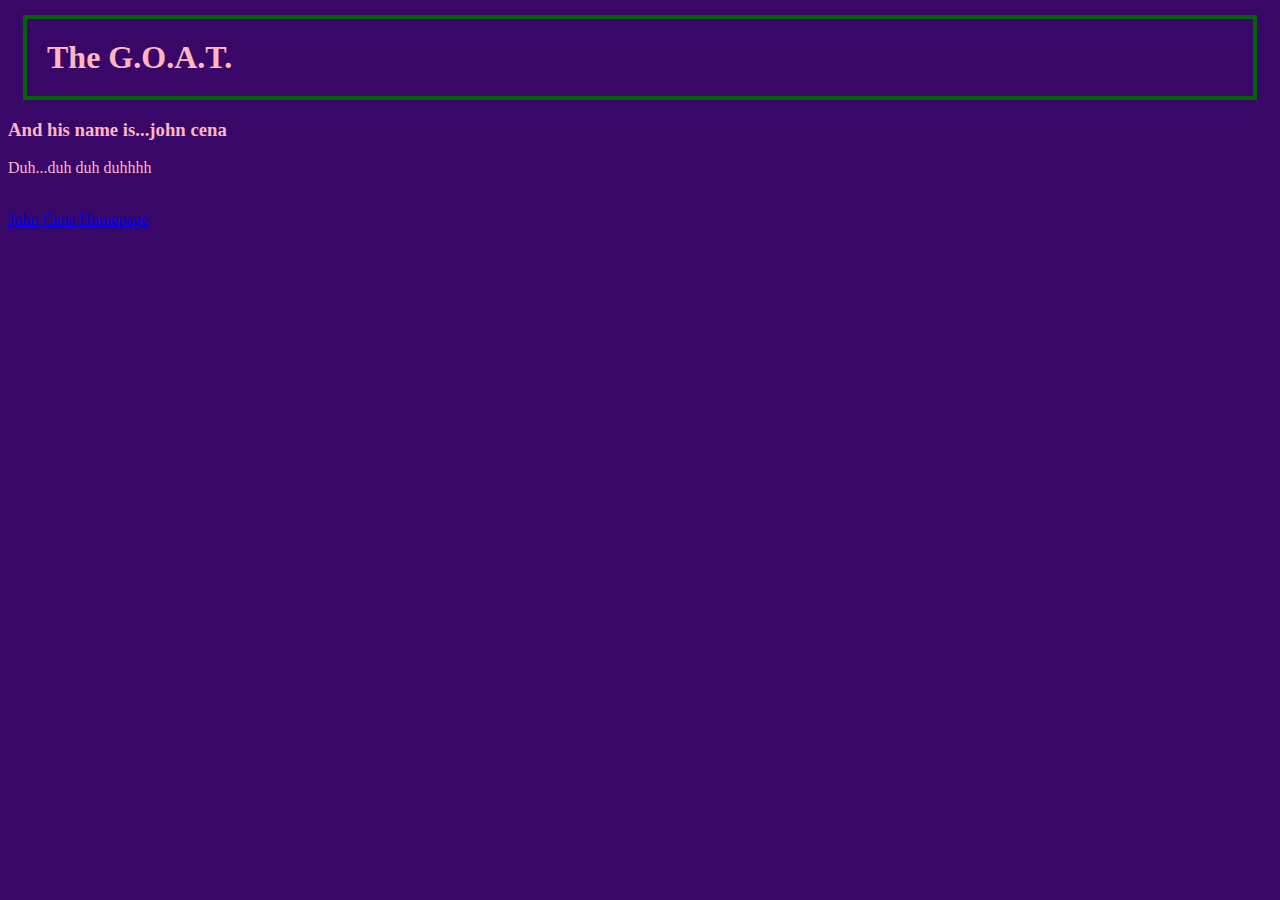
<file: day0/initial-Cena/index.html>
<!DOCTYPE html>
<html lang="en">
  <head>
    <meta charset="UTF-8" />
    <meta name="viewport" content="width=device-width, initial-scale=1.0" />
    <meta http-equiv="X-UA-Compatible" content="ie=edge" />
    <title>John CENA</title>
    <link rel="stylesheet" type="text/css" href="style.css" />
  </head>
  <body>
    <!-- Greatest Of All Time -->
    <h1>The G.O.A.T.</h1>
    <div>
      <h3>And his name is...<span id="name">john cena</span></h3>
      <div class="text">
        <p id="first-line">Duh...duh duh duhhhh</p>
      </div>
    </div>
    <br />
    <a href="#">John Cena Homepage</a>
  </body>
</html>
</file>
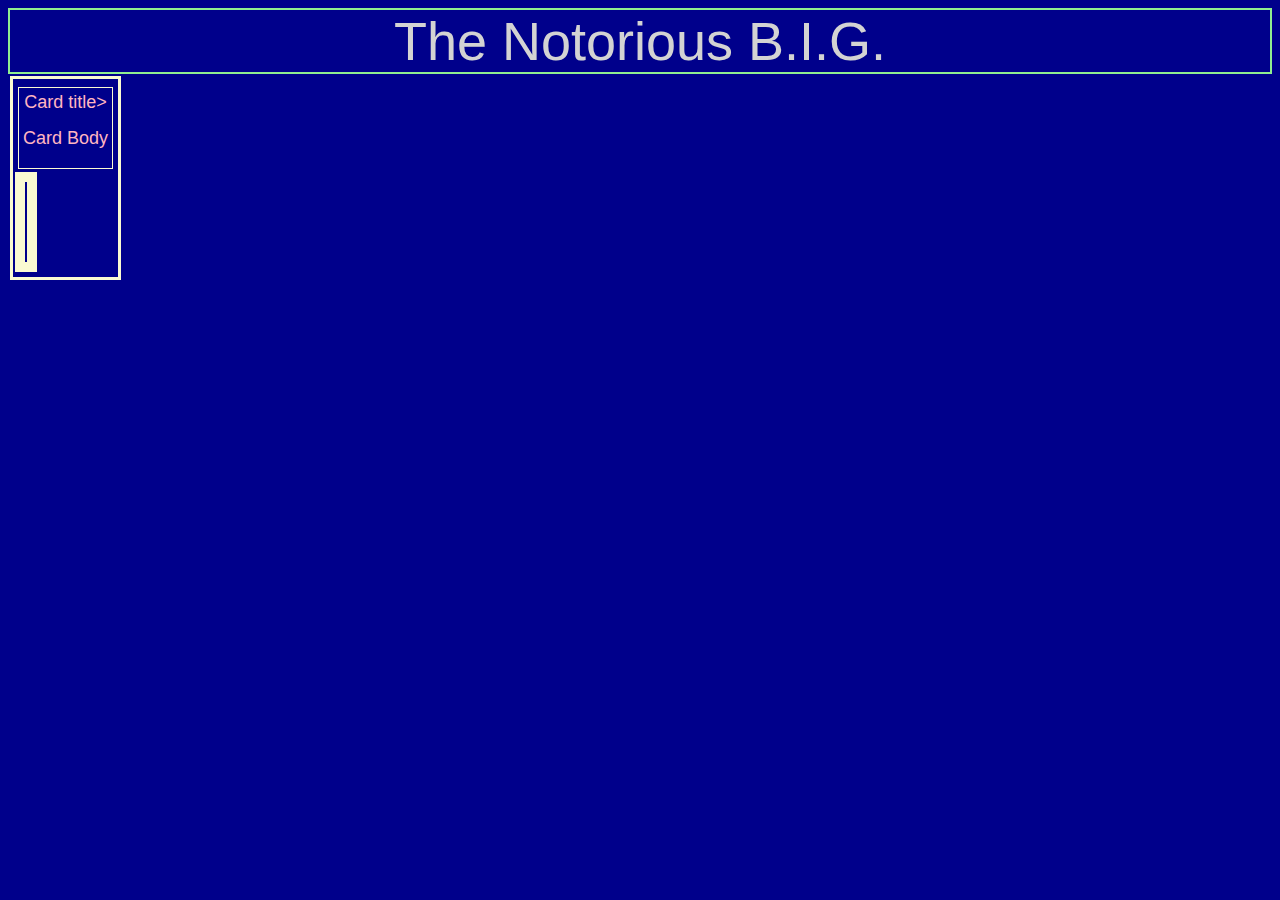
<file: day0/timeline/index.html>
<!DOCTYPE html>
<html lang="en">
  <head>
    <meta charset="UTF-8" />
    <meta name="viewport" content="width=device-width, initial-scale=1.0" />
    <meta http-equiv="X-UA-Compatible" content="ie=edge" />
    <link rel="stylesheet" type="text/css" href="style.css" />
    <title>Timeline</title>
  </head>
  <body>
    <header>The Notorious B.I.G.</header>
    <div class="event">
      <div class="event-card" id="1">
        <div class="title-card">
          Card title>
          <div class="body-card">Card Body</div>
        </div>
        <div class="separation"></div>
      </div>
    </div>
  </body>
</html>
</file>
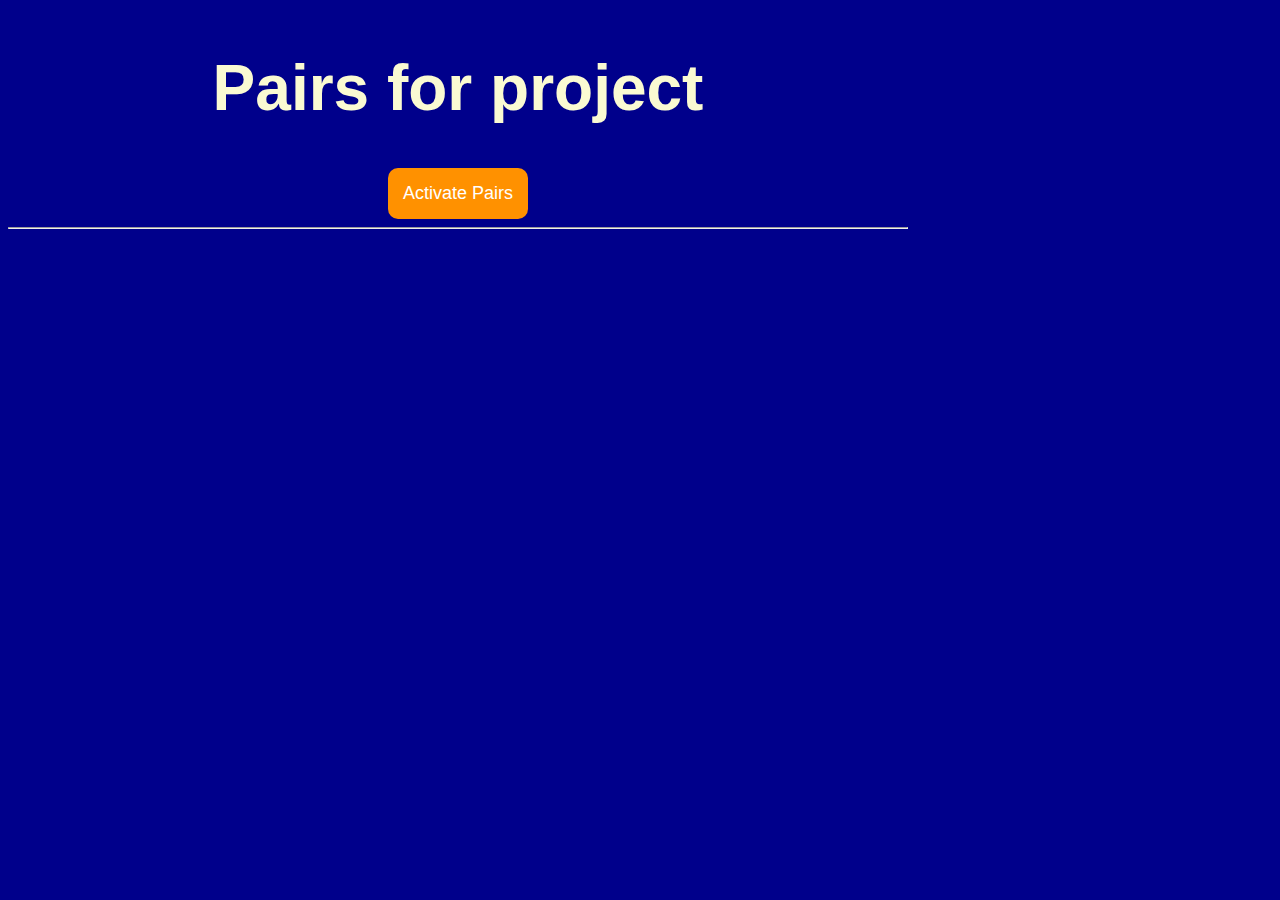
<file: group-maker/groups.html>
<!DOCTYPE html>
<html lang="en">
  <head>
    <meta charset="UTF-8" />
    <meta name="viewport" content="width=device-width, initial-scale=1.0" />
    <meta http-equiv="X-UA-Compatible" content="ie=edge" />
    <link rel="stylesheet" type="text/css" href="style.css" />
    <script type="text/javascript" src="grouping.js" defer></script>
    <title>Group Maker</title>
  </head>
  <body>
    <header>
      <h1>Pairs for project</h1>
      <button onclick="loopCreate()" id="button-group" title="Create pairs">
        Activate Pairs
      </button>
    </header>
    <hr />

    <main></main>
  </body>
</html>
</file>
<file: day0/initial-Cena/style.css>
body {
  color: lightpink;
  background-color: rgb(57, 7, 104);
}

h1 {
  margin: 15px;
  border: solid 4px;
  border-color: darkgreen;
  padding: 20px;
}
</file>
<file: day0/timeline/style.css>
body {
  font: 18px Arial, sans-serif;
  background-color: darkblue;
  color: lightgrey;
  text-align: center;
}

header {
  border: solid 2px lightgreen;
  font-size: 3em;
}

.event{
  display:flex;
  jus
}
.event-card {
  color: lightpink;
  border: solid 3px lightgoldenrodyellow;
  padding: 5px 2px 5px 2px;
  margin: 2px;
}

.title-card {
  font: bold 2em;
  padding: 4px;
  margin: 3px;
  border: solid 1px lightgoldenrodyellow;
}

.body-card {
  font: 1.3em;
  padding: 15px 0px;
}

.separation {
  width: 2px;
  height: 80px;
  border: solid 10px lightgoldenrodyellow;
}
</file>
<file: group-maker/style.css>
body {
  width: 900px;
  height: 750px;
  background-color: darkblue;
  color: lightgoldenrodyellow;
}
header {
  text-align: center;
  display: flex;
  flex-direction: column;
  font: 32px arial;
}

hr {
  size: "2";
  color: lightgoldenrodyellow;
}

#button-group {
  align-self: center;
  /* display: none; */
  /* position: fixed; */
  bottom: 30px;
  right: 30px;
  /* z-index: 100; */
  border: none;
  outline: none;
  background-color: #ff9100;
  color: white;
  cursor: pointer;
  padding: 15px;
  border-radius: 10px;
  font-size: 18px;
}

#button-group:hover {
  background-color: #4ca6f0;
}

main {
  display: flex;
  flex-wrap: wrap;
}

.pair-card {
  width: 170px;
  height: 140px;
  border: 2px solid #ff9100;
  border-radius: 8px;
  display: flex;
  flex-direction: column;
  justify-content: space-around;
  margin: 20px;
  padding: 5px;
}

.pair-title {
  font: 30px arial;
  margin: 3px;
  padding: 3px;
}

.pair-names {
  display: flex;
  flex-direction: column;
  font: 26px arial;
  color: #ff9100;
  margin-left: 30px;
}
</file>
